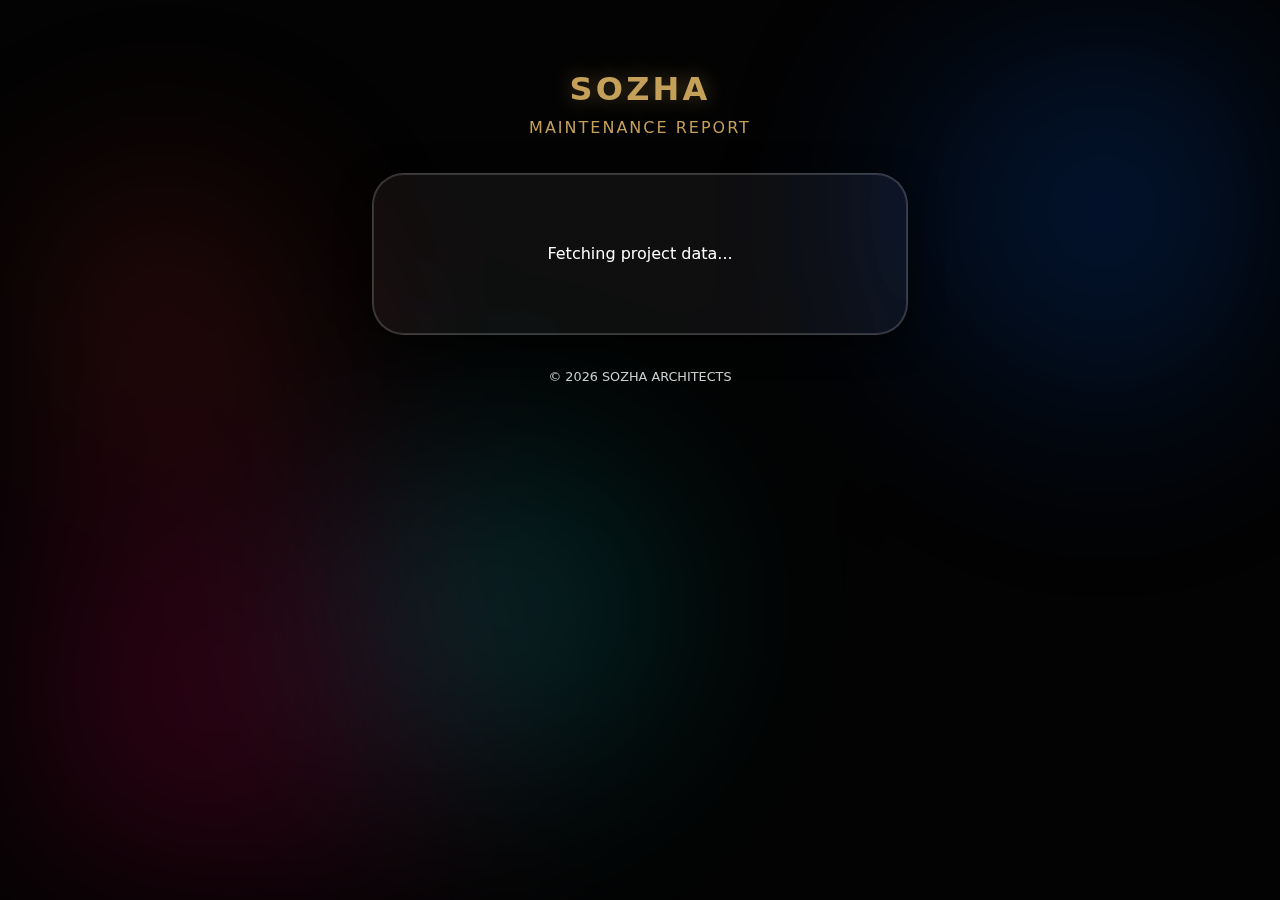
<file: client.html>
<!DOCTYPE html>
<html lang="en">

<head>
    <meta charset="UTF-8">
    <meta name="viewport" content="width=device-width, initial-scale=1.0">
    <title>Project Details | SOZHA</title>
    <link rel="stylesheet" href="style.css">
    <link rel="preconnect" href="https://fonts.googleapis.com">
    <link rel="preconnect" href="https://fonts.gstatic.com" crossorigin>
    <link href="https://fonts.googleapis.com/css2?family=Inter:wght@400;600;700;800&display=swap" rel="stylesheet">
    <script src="https://code.iconify.design/3/3.1.0/iconify.min.js"></script>
</head>

<body class="client-view">
    <div class="liquid-bg">
        <div class="blob blob-1"></div>
        <div class="blob blob-2"></div>
        <div class="blob blob-3"></div>
        <div class="blob blob-4"></div>
    </div>
    <div class="container" style="max-width: 600px; padding-top: 4rem;">
        <div style="text-align: center; margin-bottom: 2rem;">
            <div class="logo" style="font-size: 2rem;">SOZHA</div>
            <p style="color: var(--accent-color); letter-spacing: 2px;">MAINTENANCE REPORT</p>
        </div>

        <div id="clientContent" class="card">
            <div id="loading" style="text-align: center; padding: 2rem;">
                <p>Fetching project data...</p>
            </div>

            <div id="projectData" style="display: none;">
                <h1 id="cProjName" style="margin-bottom: 0.5rem;">Project Name</h1>
                <div id="cStatusBadge" class="status-badge" style="display: inline-block; margin-bottom: 2rem;">Active
                </div>

                <div class="form-group">
                    <label>Client</label>
                    <p id="cClientName" style="font-weight: 600;">Client Name</p>
                </div>

                <div class="form-group">
                    <label>Last Updated</label>
                    <p id="cLastUpdate">20 Jan 2026</p>
                </div>

                <div class="stat-row">
                    <span class="stat-label">Current Stage</span>
                    <span id="cStage" class="stat-value">Planning</span>
                </div>

                <div class="progress-container">
                    <div id="cProgressBar" class="progress-bar"></div>
                </div>

                <div class="financial-grid">
                    <div>
                        <div class="stat-label">Total Amount</div>
                        <div id="cTotalCost" class="stat-value">₹0</div>
                    </div>
                    <div style="text-align: right;">
                        <div class="stat-label">Paid Amount</div>
                        <div id="cPaidAmount" class="stat-value" style="color: #4CAF50;">₹0</div>
                    </div>
                </div>

                <div class="stat-row"
                    style="margin-top: 1rem; padding-top: 1rem; border-top: 1px dotted var(--border-color);">
                    <span class="stat-label">Balance Remaining</span>
                    <span id="cBalance" class="stat-value" style="color: #ff4444; font-size: 1.1rem;">₹0</span>
                </div>

                <div class="form-group" style="margin-top: 1.5rem;">
                    <label>Maintenance Notes</label>
                    <p id="cNotes" style="color: var(--text-secondary);"></p>
                </div>

                <!-- Design Unlock Section -->
                <div id="designSection"
                    style="margin-top: 2rem; border-top: 1px solid var(--border-color); padding-top: 2rem; display: none;">
                    <h3 style="margin-bottom: 1rem;">Project Design</h3>

                    <div id="lockedDesign" style="position: relative; text-align: center;">
                        <div id="designBlur"
                            style="filter: blur(15px); pointer-events: none; height: 300px; background: #333; border-radius: 12px; display: flex; align-items: center; justify-content: center;">
                            <span class="iconify" data-icon="material-symbols:image-outline"
                                style="font-size: 5rem; color: #444;"></span>
                        </div>

                        <div id="paymentOverlay"
                            style="position: absolute; top: 0; left: 0; width: 100%; height: 100%; display: flex; flex-direction: column; align-items: center; justify-content: center; background: rgba(0,0,0,0.4); border-radius: 12px; padding: 1.5rem;">
                            <span class="iconify" data-icon="material-symbols:lock-outline"
                                style="font-size: 3rem; color: var(--accent-color); margin-bottom: 1rem;"></span>
                            <h4 style="color: white; margin-bottom: 0.5rem;">Design Locked</h4>
                            <p style="font-size: 0.9rem; margin-bottom: 1.5rem; color: #eee;">Clear the balance to
                                unlock high-quality designs.</p>

                            <div id="upiQR"
                                style="background: white; padding: 10px; border-radius: 8px; margin-bottom: 1rem;">
                                <!-- UPI QR will be injected here -->
                            </div>

                            <a id="upiLink" href="#" class="btn"
                                style="background: var(--accent-color); color: black; text-decoration: none; padding: 0.8rem 1.5rem; border-radius: 6px; font-weight: 700;">PAY
                                VIA UPI</a>
                        </div>
                    </div>

                    <div id="unlockedDesign" style="display: none;">
                        <a id="designDownload" href="#" target="_blank" style="text-decoration: none;">
                            <div id="designPreview"
                                style="height: 300px; background-size: cover; background-position: center; border-radius: 12px; border: 2px solid var(--accent-color);">
                            </div>
                            <button class="secondary" style="width: 100%; margin-top: 1rem;">View Full Resolution
                                Design</button>
                        </a>
                    </div>
                </div>
            </div>

            <div id="error" style="display: none; text-align: center; color: var(--error);">
                <p>Project not found or invalid QR code.</p>
            </div>
        </div>

        <div style="text-align: center; margin-top: 2rem;">
            <p style="font-size: 0.8rem; color: var(--text-secondary);">© 2026 SOZHA ARCHITECTS</p>
        </div>
    </div>

    <script>
        // Simple client-side fetching logic
        const params = new URLSearchParams(window.location.search);
        const projectId = params.get('id');

        async function fetchProject() {
            if (!projectId) {
                showError();
                return;
            }
            try {
                const defaultScriptUrl = 'https://script.google.com/macros/s/AKfycbzXdH1ujPPOQ0ZWa8lPRSxcTm7BGQs8HW3wE67T2X_fYL5oQTuhstNrfA6xhOkoaGk/exec';
                const scriptUrl = localStorage.getItem('sozha_script_url') || defaultScriptUrl;

                const response = await fetch(`${scriptUrl}?action=getProject&id=${projectId}`);
                const data = await response.json();

                if (data.status === 'success') {
                    displayProject(data.data);
                } else {
                    showError();
                }
            } catch (e) {
                showError();
            }
        }

        function displayProject(proj) {
            document.getElementById('loading').style.display = 'none';
            document.getElementById('projectData').style.display = 'block';

            document.getElementById('cProjName').textContent = proj.name;
            document.getElementById('cClientName').textContent = proj.client;
            document.getElementById('cStage').textContent = proj.currentStage || "Ongoing";
            document.getElementById('cTotalCost').textContent = `₹${(proj.totalCost || 0).toLocaleString()}`;
            document.getElementById('cPaidAmount').textContent = `₹${(proj.paidAmount || 0).toLocaleString()}`;

            const balance = (proj.totalCost || 0) - (proj.paidAmount || 0);
            document.getElementById('cBalance').textContent = `₹${balance.toLocaleString()}`;
            document.getElementById('cBalance').style.color = balance > 0 ? '#ff4444' : '#4CAF50';

            const progress = (proj.paidAmount / proj.totalCost * 100) || 0;
            document.getElementById('cProgressBar').style.width = `${progress}%`;

            document.getElementById('cStatusBadge').textContent = `${proj.type} - ${proj.status}`;
            document.getElementById('cStatusBadge').className = `status-badge status-${proj.status.toLowerCase()}`;
            document.getElementById('cNotes').textContent = proj.notes || "No recent updates.";
            document.getElementById('cLastUpdate').textContent = proj.lastUpdate || "Recently";

            // Handle Design Section
            if (proj.designUrl) {
                document.getElementById('designSection').style.display = 'block';
                if (balance > 0) {
                    document.getElementById('lockedDesign').style.display = 'block';
                    document.getElementById('unlockedDesign').style.display = 'none';
                    generateUPI(proj, balance);
                } else {
                    document.getElementById('lockedDesign').style.display = 'none';
                    document.getElementById('unlockedDesign').style.display = 'block';
                    document.getElementById('designPreview').style.backgroundImage = `url('${proj.designUrl}')`;
                    document.getElementById('designDownload').href = proj.designUrl;
                }
            }
        }

        function generateUPI(proj, balance) {
            const upiId = "sozhaarchitect@okaxis"; // You can make this dynamic later
            const name = "SOZHA ARCHITECTS";
            const amount = balance;
            const note = `Payment for ${proj.name}`;

            const upiUrl = `upi://pay?pa=${upiId}&pn=${encodeURIComponent(name)}&am=${amount}&tn=${encodeURIComponent(note)}&cu=INR`;

            // Generate QR using externally provided API (since qrcode.js isn't here)
            const qrApiUrl = `https://api.qrserver.com/v1/create-qr-code/?size=150x150&data=${encodeURIComponent(upiUrl)}`;
            document.getElementById('upiQR').innerHTML = `<img src="${qrApiUrl}" alt="UPI QR">`;
            document.getElementById('upiLink').href = upiUrl;
        }

        function showError(msg) {
            document.getElementById('loading').style.display = 'none';
            document.getElementById('error').style.display = 'block';
            if (msg) document.querySelector('#error p').textContent = msg;
        }

        if (projectId) fetchProject();
    </script>
</body>

</html>
</file>
<file: style.css>
:root {
    --bg-color: #030303;
    --card-bg: rgba(255, 255, 255, 0.05);
    --glass-bg: rgba(255, 255, 255, 0.03);
    --glass-border: rgba(255, 255, 255, 0.2);
    --accent-color: #c5a059;
    /* Premium Gold/Bronze */
    --text-primary: #ffffff;
    --text-secondary: #d0d0d0;
    --border-color: rgba(255, 255, 255, 0.1);
    --success: #4CAF50;
    --error: #f44336;
    --font-main: 'Inter', system-ui, -apple-system, sans-serif;
    --transition: all 0.5s cubic-bezier(0.16, 1, 0.3, 1);
    --glass-blur: blur(25px) saturate(220%);
    --inner-glow: inset 0 0 0 1px rgba(255, 255, 255, 0.15);
}

* {
    margin: 0;
    padding: 0;
    box-sizing: border-box;
}

body {
    background-color: var(--bg-color);
    color: var(--text-primary);
    font-family: var(--font-main);
    line-height: 1.6;
    overflow-x: hidden;
    min-height: 100vh;
    position: relative;
}

/* Liquid Background Elements */
.liquid-bg {
    position: fixed;
    top: 0;
    left: 0;
    width: 100%;
    height: 100%;
    z-index: -1;
    overflow: hidden;
    filter: blur(80px);
    opacity: 0.6;
}

.blob {
    position: absolute;
    width: 500px;
    height: 500px;
    border-radius: 50%;
    filter: blur(40px);
    animation: move 20s infinite alternate;
}

.blob-1 {
    background: radial-gradient(circle, rgba(0, 102, 255, 0.4) 0%, transparent 70%);
    top: -10%;
    right: -10%;
    width: 600px;
    height: 600px;
}

.blob-2 {
    background: radial-gradient(circle, rgba(255, 0, 102, 0.35) 0%, transparent 70%);
    bottom: -15%;
    left: -10%;
    width: 700px;
    height: 700px;
    animation-delay: -5s;
}

.blob-3 {
    background: radial-gradient(circle, rgba(0, 255, 255, 0.3) 0%, transparent 70%);
    top: 40%;
    left: 20%;
    width: 500px;
    height: 500px;
    animation-duration: 25s;
}

.blob-4 {
    background: radial-gradient(circle, rgba(255, 51, 51, 0.3) 0%, transparent 70%);
    top: 10%;
    left: -5%;
    width: 450px;
    height: 450px;
    animation-delay: -10s;
}

@keyframes move {
    0% {
        transform: translate(0, 0) scale(1);
    }

    33% {
        transform: translate(100px, 100px) scale(1.1);
    }

    66% {
        transform: translate(-50px, 150px) scale(0.9);
    }

    100% {
        transform: translate(0, 0) scale(1);
    }
}

#splash-screen {
    position: fixed;
    top: 0;
    left: 0;
    width: 100%;
    height: 100%;
    background-color: #000;
    display: flex;
    justify-content: center;
    align-items: center;
    z-index: 9999;
    transition: opacity 0.8s ease, visibility 0.8s;
}

#splash-screen.fade-out {
    opacity: 0;
    visibility: hidden;
}

#splash-logo {
    width: 250px;
    height: auto;
    animation: splashPulse 2s ease-in-out infinite;
}

@keyframes splashPulse {
    0% {
        transform: scale(0.9);
        opacity: 0.6;
    }

    50% {
        transform: scale(1);
        opacity: 1;
    }

    100% {
        transform: scale(0.9);
        opacity: 0.6;
    }
}

/* Typography */
h1,
h2,
h3 {
    font-weight: 700;
    letter-spacing: -0.02em;
    color: var(--text-primary);
}

/* Layout */
.container {
    max-width: 1200px;
    margin: 0 auto;
    padding: 2rem;
}

header {
    display: flex;
    justify-content: space-between;
    align-items: center;
    padding: 2.5rem 0;
    margin-bottom: 3.5rem;
    position: relative;
    border-bottom: 1px solid var(--border-color);
}

.brand-group {
    display: flex;
    align-items: center;
    gap: 1.5rem;
}

.brand-divider {
    width: 2px;
    height: 30px;
    background: linear-gradient(to bottom, transparent, var(--accent-color), transparent);
}

.title-area {
    display: flex;
    flex-direction: column;
}

.title {
    font-size: 0.95rem;
    font-weight: 800;
    letter-spacing: 0.15rem;
    color: var(--text-primary);
    text-transform: uppercase;
}

.status-indicator {
    font-size: 0.65rem;
    color: var(--success);
    font-weight: 700;
    letter-spacing: 0.05rem;
    margin-top: 2px;
}

.header-actions {
    display: flex;
    align-items: center;
    gap: 1.5rem;
}

.action-buttons-group {
    display: flex;
    align-items: center;
    gap: 0.8rem;
}

.logo {
    font-size: 1.8rem;
    font-weight: 900;
    letter-spacing: 0.2rem;
    color: var(--accent-color);
    text-transform: uppercase;
    text-shadow: 0 0 20px rgba(197, 160, 89, 0.4);
}

/* Components */
.card {
    background: var(--card-bg);
    border: 1px solid var(--glass-border);
    border-radius: 32px;
    padding: 2.2rem;
    margin-bottom: 2rem;
    transition: var(--transition);
    backdrop-filter: var(--glass-blur);
    -webkit-backdrop-filter: var(--glass-blur);
    box-shadow: 0 8px 32px 0 rgba(0, 0, 0, 0.6), var(--inner-glow);
    position: relative;
    overflow: hidden;
    display: flex;
    flex-direction: column;
    gap: 0.8rem;
}

.card h3 {
    font-size: 1.5rem;
    font-weight: 800;
    color: var(--accent-color);
    margin: 0;
    text-transform: capitalize;
}

.card:hover {
    border-color: rgba(255, 255, 255, 0.3);
    transform: translateY(-8px) scale(1.02);
    box-shadow: 0 15px 50px 0 rgba(0, 0, 0, 0.8), var(--inner-glow);
}

button {
    background: linear-gradient(135deg, var(--accent-color) 0%, #a68547 100%);
    color: #000;
    border: none;
    padding: 0.9rem 2.5rem;
    border-radius: 50px;
    font-weight: 800;
    cursor: pointer;
    transition: var(--transition);
    display: inline-flex;
    align-items: center;
    justify-content: center;
    gap: 0.8rem;
    box-shadow: 0 5px 20px rgba(197, 160, 89, 0.4);
    text-transform: uppercase;
    letter-spacing: 1px;
    font-size: 0.8rem;
    position: relative;
    overflow: hidden;
}

button::after {
    content: '';
    position: absolute;
    top: -50%;
    left: -50%;
    width: 200%;
    height: 200%;
    background: rgba(255, 255, 255, 0.2);
    transform: rotate(45deg);
    transition: var(--transition);
    pointer-events: none;
    opacity: 0;
}

button:hover::after {
    opacity: 1;
    transform: rotate(45deg) translate(20%, 20%);
}

button:hover {
    opacity: 1;
    transform: scale(1.08) translateY(-4px);
    box-shadow: 0 8px 25px rgba(197, 160, 89, 0.6);
}

button.secondary {
    background: rgba(255, 255, 255, 0.1);
    border: 1px solid var(--glass-border);
    color: var(--text-primary);
    backdrop-filter: blur(10px);
    box-shadow: 0 4px 15px rgba(0, 0, 0, 0.2), var(--inner-glow);
}

button.secondary:hover {
    background: rgba(255, 255, 255, 0.2);
    border-color: rgba(255, 255, 255, 0.5);
}

#installApp {
    background: rgba(197, 160, 89, 0.1);
    border: 1px solid var(--accent-color);
    color: var(--accent-color);
}

#installApp:hover {
    background: var(--accent-color);
    color: #000;
}

/* Forms */
.form-group {
    margin-bottom: 1.5rem;
}

label {
    display: block;
    margin-bottom: 0.5rem;
    color: var(--text-secondary);
    font-size: 0.9rem;
}

.stat-row {
    display: flex;
    justify-content: space-between;
    align-items: center;
    width: 100%;
    gap: 1rem;
}

.stat-label {
    color: var(--text-secondary);
    font-size: 0.9rem;
    font-weight: 500;
}

.stat-value {
    color: var(--text-primary);
    font-weight: 700;
    font-size: 0.95rem;
    text-align: right;
}

.progress-container {
    height: 6px;
    background: rgba(255, 255, 255, 0.1);
    border-radius: 10px;
    margin: 0.5rem 0;
    overflow: hidden;
}

.progress-bar {
    height: 100%;
    background: linear-gradient(90deg, var(--accent-color), #4CAF50);
    border-radius: 10px;
    transition: width 1s ease-out;
}

input,
select,
textarea {
    width: 100%;
    background: #1a1a1a;
    border: 1px solid var(--border-color);
    padding: 1rem;
    border-radius: 8px;
    color: white;
    font-family: inherit;
    transition: var(--transition);
}

input:focus,
select:focus,
textarea:focus {
    outline: none;
    border-color: var(--accent-color);
}

/* Grid & Centering */
.project-grid {
    display: grid;
    grid-template-columns: repeat(auto-fit, minmax(320px, 420px));
    gap: 2.5rem;
    justify-content: center;
    padding: 1rem 0 4rem 0;
    width: 100%;
}

/* Base Modal Layout (Centering) */
.modal {
    display: none;
    position: fixed;
    top: 0;
    left: 0;
    width: 100%;
    height: 100%;
    background: rgba(0, 0, 0, 0.85);
    backdrop-filter: blur(12px);
    -webkit-backdrop-filter: blur(12px);
    z-index: 2000;
    align-items: center;
    justify-content: center;
    padding: 1rem;
}

/* QR Code Section */
.qr-container {
    background: white;
    padding: 1rem;
    border-radius: 8px;
    width: fit-content;
    margin: 1rem auto;
}

.status-badge {
    position: absolute;
    top: 1.5rem;
    right: 1.5rem;
    padding: 0.4rem 1rem;
    border-radius: 50px;
    font-size: 0.7rem;
    font-weight: 800;
    text-transform: uppercase;
    letter-spacing: 0.1rem;
    display: inline-flex;
    align-items: center;
    backdrop-filter: blur(5px);
}

.status-active {
    background: rgba(76, 175, 80, 0.15);
    color: #4CAF50;
    border: 1px solid rgba(76, 175, 80, 0.3);
}

.status-pending {
    background: rgba(255, 193, 7, 0.15);
    color: #FFC107;
    border: 1px solid rgba(255, 193, 7, 0.3);
}

.status-under-review {
    background: rgba(33, 150, 243, 0.15);
    color: #2196F3;
    border: 1px solid rgba(33, 150, 243, 0.3);
}

.status-completed {
    background: rgba(158, 158, 158, 0.15);
    color: #9E9E9E;
    border: 1px solid rgba(158, 158, 158, 0.3);
}

.card-actions {
    display: flex;
    justify-content: space-between;
    align-items: center;
    margin-top: 1.5rem;
    gap: 0.75rem;
    padding-top: 1rem;
    border-top: 1px solid rgba(255, 255, 255, 0.05);
}

.action-buttons {
    display: flex;
    gap: 0.5rem;
}

.icon-btn {
    width: 48px;
    height: 48px;
    padding: 0 !important;
    justify-content: center;
    flex-shrink: 0;
}

.icon-btn .iconify {
    font-size: 1.4rem;
    pointer-events: none;
    /* Ensure clicks pass through to the button */
}

/* Responsive */
@media (max-width: 768px) {
    .container {
        padding: 1rem;
    }

    header {
        flex-direction: column;
        gap: 1.5rem;
        padding: 1.5rem 0;
        text-align: center;
        margin-bottom: 2rem;
    }

    header>div:last-child {
        width: 100%;
        display: flex;
        flex-wrap: wrap;
        justify-content: center;
        gap: 0.5rem;
    }

    .title {
        font-size: 0.9rem;
    }
}

/* Tabs */
.tabs {
    display: flex;
    gap: 0.8rem;
    margin: 0 auto 3rem auto;
    background: rgba(255, 255, 255, 0.05);
    padding: 0.6rem;
    border-radius: 60px;
    border: 1px solid var(--glass-border);
    backdrop-filter: var(--glass-blur);
    -webkit-backdrop-filter: var(--glass-blur);
    width: fit-content;
    overflow-x: auto;
    scrollbar-width: none;
    box-shadow: var(--inner-glow);
}

.tabs::-webkit-scrollbar {
    display: none;
    /* Chrome/Safari */
}

.tab {
    padding: 0.8rem 2rem;
    color: var(--text-secondary);
    cursor: pointer;
    font-weight: 700;
    border-radius: 50px;
    transition: var(--transition);
    white-space: nowrap;
    font-size: 0.9rem;
    display: flex;
    align-items: center;
    border: 1px solid transparent;
    text-transform: uppercase;
    letter-spacing: 0.5px;
}

.tab:hover {
    color: var(--text-primary);
    background: rgba(255, 255, 255, 0.08);
    transform: translateY(-2px);
}

.tab.active {
    color: #fff;
    background: rgba(197, 160, 89, 0.25);
    border-color: var(--accent-color);
    box-shadow: 0 4px 15px rgba(197, 160, 89, 0.4), var(--inner-glow);
    text-shadow: 0 0 10px rgba(197, 160, 89, 0.5);
}

.tab.active::after {
    display: none;
}

/* Search */
.search-container {
    position: relative;
    display: flex;
    align-items: center;
    background: rgba(255, 255, 255, 0.05);
    border: 1px solid var(--glass-border);
    border-radius: 50px;
    padding: 0.1rem 0.5rem;
    transition: var(--transition);
    max-width: 350px;
    flex-grow: 1;
    backdrop-filter: var(--glass-blur);
    -webkit-backdrop-filter: var(--glass-blur);
    box-shadow: var(--inner-glow);
}

.search-container:focus-within {
    border-color: rgba(255, 255, 255, 0.4);
    background: rgba(255, 255, 255, 0.1);
    box-shadow: 0 8px 32px 0 rgba(0, 0, 0, 0.3), var(--inner-glow);
}

.search-container input {
    border: none;
    padding: 0.7rem 1rem;
    background: transparent;
    color: var(--text-primary);
    width: 100%;
    font-size: 0.9rem;
}

.search-container input:focus {
    border: none;
    box-shadow: none;
}

.search-container .icon-btn {
    background: transparent;
    color: var(--text-secondary);
    border: none;
    width: 38px;
    height: 38px;
}

.search-container .icon-btn:hover {
    color: var(--accent-color);
    transform: none;
}

/* FullCalendar Premium Dark Theme */
.fc {
    --fc-border-color: var(--border-color);
    --fc-daygrid-dot-event-hover-bg-color: var(--accent-color);
    --fc-page-bg-color: var(--card-bg);
    --fc-neutral-bg-color: var(--card-bg);
    --fc-list-event-hover-bg-color: #1a1a1a;
    --fc-today-bg-color: rgba(197, 160, 89, 0.1);
    background: var(--card-bg);
    border-radius: 8px;
    padding: 1rem;
    color: var(--text-primary);
    margin-top: 1rem;
}

.fc .fc-toolbar-title {
    font-size: 1.25rem;
    color: var(--accent-color);
}

.fc .fc-button-primary {
    background-color: #1a1a1a;
    border-color: var(--border-color);
    color: var(--text-primary);
    text-transform: capitalize;
    transition: var(--transition);
}

.fc .fc-button-primary:hover {
    background-color: var(--accent-color);
    color: #000;
}

.fc .fc-button-primary:not(:disabled).fc-button-active,
.fc .fc-button-primary:not(:disabled):active {
    background-color: var(--accent-color);
    color: #000;
}

.fc th {
    border-color: var(--border-color) !important;
    padding: 10px 0 !important;
}

.fc td {
    border-color: var(--border-color) !important;
}

.fc-event {
    background-color: var(--accent-color) !important;
    border-color: var(--accent-color) !important;
    color: #000 !important;
    cursor: pointer;
    font-weight: 600;
    padding: 2px 5px;
}

/* FullCalendar Responsive Header Fixes */
@media (max-width: 768px) {
    .fc .fc-toolbar {
        flex-direction: column;
        gap: 1rem;
    }

    .fc .fc-toolbar-title {
        font-size: 1.1rem !important;
    }

    .fc .fc-button {
        padding: 0.4rem 0.8rem !important;
        font-size: 0.85rem !important;
    }
}

/* Custom Glass Modal Replacement for prompts/alerts */
.custom-modal-content {
    background: var(--card-bg);
    border: 1px solid var(--glass-border);
    border-radius: 32px;
    padding: 2.5rem;
    width: 90%;
    max-width: 450px;
    backdrop-filter: var(--glass-blur);
    -webkit-backdrop-filter: var(--glass-blur);
    box-shadow: 0 15px 50px rgba(0, 0, 0, 0.9), var(--inner-glow);
    animation: modalSlideIn 0.4s cubic-bezier(0.16, 1, 0.3, 1);
    position: relative;
    overflow: hidden;
}

@keyframes modalSlideIn {
    from {
        opacity: 0;
        transform: translateY(30px) scale(0.95);
    }

    to {
        opacity: 1;
        transform: translateY(0) scale(1);
    }
}

.custom-modal-title {
    font-size: 1.5rem;
    font-weight: 900;
    color: var(--accent-color);
    margin-bottom: 1rem;
    text-align: center;
}

.custom-modal-message {
    color: var(--text-secondary);
    font-size: 1rem;
    text-align: center;
    margin-bottom: 2rem;
    line-height: 1.5;
}

.custom-modal-input {
    width: 100%;
    background: rgba(255, 255, 255, 0.05);
    border: 1px solid var(--glass-border);
    border-radius: 15px;
    padding: 1rem;
    color: var(--text-primary);
    margin-bottom: 2rem;
    font-family: inherit;
    font-size: 1rem;
}

.custom-modal-input:focus {
    outline: none;
    border-color: var(--accent-color);
    background: rgba(255, 255, 255, 0.08);
}

.custom-modal-actions {
    display: flex;
    gap: 1rem;
    justify-content: center;
}

.modal .card {
    max-width: 500px;
    width: 90%;
    border-color: var(--glass-border);
    backdrop-filter: var(--glass-blur);
    -webkit-backdrop-filter: var(--glass-blur);
}

/* Installation Guide Specifics */
.install-guide-card {
    padding: 1.5rem !important;
}

.install-tabs {
    display: flex;
    gap: 0.5rem;
    background: #1a1a1a;
    padding: 0.3rem;
    border-radius: 8px;
    margin-bottom: 1.5rem;
}

.install-tab {
    flex: 1;
    padding: 0.6rem !important;
    font-size: 0.85rem !important;
    background: transparent !important;
    border: none !important;
    color: var(--text-secondary) !important;
    white-space: nowrap;
}

.install-tab.active {
    background: var(--card-bg) !important;
    color: var(--accent-color) !important;
    box-shadow: 0 2px 8px rgba(0, 0, 0, 0.2);
}

.guide-content {
    display: none;
    animation: fadeIn 0.3s ease;
}

.guide-content.active {
    display: block;
}

.step {
    display: flex;
    gap: 1rem;
    align-items: center;
    margin-bottom: 1.2rem;
    background: rgba(255, 255, 255, 0.03);
    padding: 1rem;
    border-radius: 8px;
    border: 1px solid rgba(255, 255, 255, 0.05);
}

.step-num {
    width: 28px;
    height: 28px;
    background: var(--accent-color);
    color: #000;
    border-radius: 50%;
    display: flex;
    align-items: center;
    justify-content: center;
    font-weight: 700;
    font-size: 0.9rem;
    flex-shrink: 0;
}

.step p {
    font-size: 0.95rem;
    color: var(--text-primary);
}

@keyframes fadeIn {
    from {
        opacity: 0;
        transform: translateY(5px);
    }

    to {
        opacity: 1;
        transform: translateY(0);
    }
}

/* Meeting Alert Banner */
.meeting-alert {
    background: linear-gradient(135deg, rgba(197, 160, 89, 0.2) 0%, rgba(20, 20, 20, 0.95) 100%);
    border: 1px solid var(--accent-color);
    border-radius: 12px;
    padding: 1rem 1.5rem;
    margin-bottom: 2rem;
    display: flex;
    justify-content: space-between;
    align-items: center;
    backdrop-filter: blur(10px);
    box-shadow: 0 4px 20px rgba(0, 0, 0, 0.4);
    animation: slideDown 0.5s ease;
}

@keyframes slideDown {
    from {
        transform: translateY(-20px);
        opacity: 0;
    }

    to {
        transform: translateY(0);
        opacity: 1;
    }
}

.alert-content {
    display: flex;
    align-items: center;
    gap: 1rem;
    color: var(--text-primary);
}

.alert-content .iconify {
    font-size: 1.5rem;
    color: var(--accent-color);
}

.alert-text {
    font-size: 0.95rem;
}

.alert-text strong {
    color: var(--accent-color);
    text-transform: uppercase;
    letter-spacing: 1px;
    margin-right: 0.5rem;
}

.alert-close {
    background: transparent !important;
    border: none !important;
    color: var(--text-secondary) !important;
    padding: 0.5rem !important;
    min-width: auto !important;
}

.alert-close:hover {
    color: var(--accent-color) !important;
    transform: rotate(90deg);
}

@media (max-width: 768px) {
    header {
        flex-direction: column;
        gap: 1.5rem;
        padding: 2.5rem 1rem;
        text-align: center;
        align-items: center;
    }

    .brand-group {
        width: 100%;
        flex-direction: column;
        justify-content: center;
        gap: 0.5rem;
    }

    .brand-divider {
        display: none;
    }

    .logo {
        font-size: 2rem;
        margin-bottom: 0.2rem;
    }

    .title-area {
        align-items: center;
        text-align: center;
    }

    .title {
        font-size: 0.85rem;
        letter-spacing: 0.1rem;
    }

    .header-actions {
        width: 100%;
        flex-direction: column;
        gap: 1.2rem;
        align-items: center;
    }

    .action-buttons-group {
        width: 100%;
        justify-content: center;
        gap: 1rem;
        flex-wrap: nowrap;
    }

    .search-container {
        max-width: 100%;
        width: 100%;
        margin-top: 0.5rem;
    }

    #addProjectBtn {
        width: 100%;
        justify-content: center;
        margin-top: 0.5rem;
    }

    .meeting-alert {
        flex-direction: column;
        gap: 1rem;
        text-align: center;
        padding: 1.5rem 1rem;
    }

    .alert-content {
        flex-direction: column;
        gap: 0.5rem;
    }

    #statsSummary {
        flex-wrap: wrap;
        gap: 1.5rem;
    }

    #statsSummary>div {
        flex: 1 1 40%;
    }

    .install-tabs {
        flex-wrap: wrap;
    }

    .tabs {
        width: 100%;
        display: flex;
        flex-wrap: nowrap;
        gap: 0.6rem;
        padding: 0.8rem;
        margin: 0 0 2rem 0;
        background: rgba(255, 255, 255, 0.05);
        border-radius: 40px;
        backdrop-filter: var(--glass-blur);
        -webkit-backdrop-filter: var(--glass-blur);
        border: 1px solid var(--glass-border);
        overflow-x: auto;
        -webkit-overflow-scrolling: touch;
        scrollbar-width: none;
        justify-content: flex-start;
    }

    .tabs::-webkit-scrollbar {
        display: none;
    }

    .tab {
        padding: 0.7rem 1.5rem;
        font-size: 0.8rem;
        flex-shrink: 0;
        white-space: nowrap;
        text-align: center;
    }

    .project-grid {
        grid-template-columns: repeat(auto-fit, minmax(280px, 1fr));
        gap: 1.5rem;
        padding: 1rem;
    }
}

.spin {
    animation: spin 1.0s linear infinite;
}

@keyframes spin {
    100% {
        transform: rotate(360deg);
    }
}
</file>
